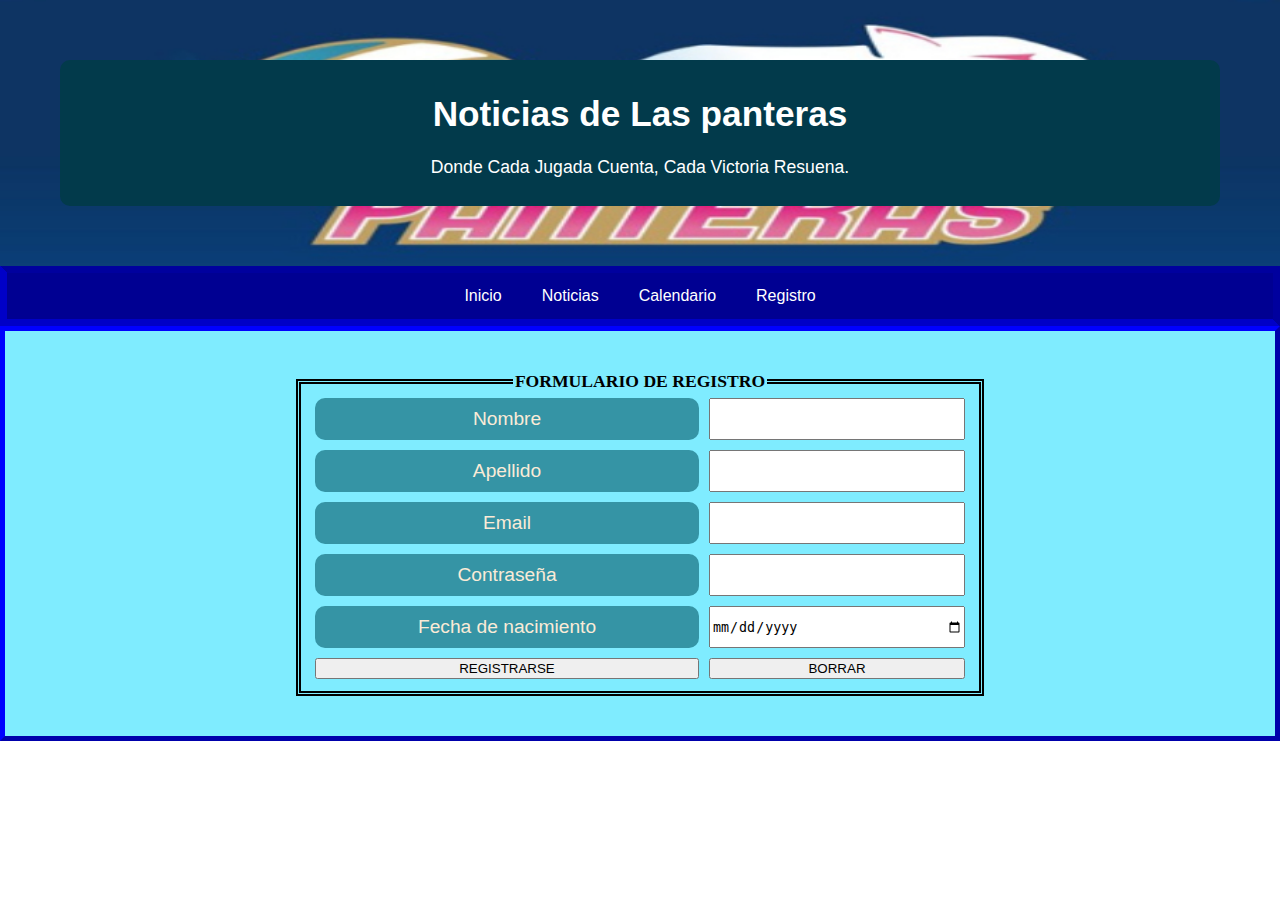
<file: Public/views/formulario.html>
<!DOCTYPE html>
<html lang="en">
<head>
    <meta charset="UTF-8">
    <meta name="viewport" content="width=device-width, initial-scale=1.0">
    <link rel="stylesheet" href="../css/style.css">
    <link rel="icon" href="Public/img/icon.png">
    <title>Formulario</title>
</head>
<body>
    <!--Header-->
    <header>
        <div>
        <h1>Noticias de Las panteras</h1>
        <p>Donde Cada Jugada Cuenta, Cada Victoria Resuena.</p>
        </div>
    </header>
    <!--navbar-->
        <nav class="navbar">
        <a href="../../index.html">Inicio</a>
        <a href="">Noticias</a>
        <a href="">Calendario</a>
        <a href="">Registro</a>
    </nav> 
    <!--Formulario-->
    <form action="">
        <fieldset>
            <legend>Formulario de registro</legend>
            <label for="nombre">Nombre</label>
            <input type="text" name="name" id="nombre">
            <label for="apellido">Apellido</label>
            <input type="text" name="Iname" id="apellido">
            <label for="email">Email</label>
            <input type="email" name="email" id="email">
            <label for="pass">Contraseña</label>
            <input type="password" name="Contraseña" id="password">
            <label for="fecha">Fecha de nacimiento</label>
            <input type="date" name="date" id="fecha">
            <input type="submit" value="REGISTRARSE">
            <input type="reset" value="BORRAR">
        </fieldset>
    </form>
</body>
</html>
</file>
<file: Public/css/style.css>
/*PALETA*/
h {
    color: rgb(12, 94, 187);
    color: rgb(73, 179, 214);
    color: rgb(240, 126, 215);
    color: white;
    color: orange;
}

/* estilos comunes*/

* {
    box-sizing: border-box;
}

body {
    margin: 0;
    padding: 0;
    font-family: Verdana, Geneva, Tahoma, sans-serif;
    font-size: 16px;
}

img {
    border-radius: 10px;
}

/* Estilos header */

header {
    padding: 60px;
    text-align: center;
    background-image: url(../img/Header.jpg);
    background-repeat: no-repeat;
    background-size: cover;
}

header div {
    padding: 10px;
    border-radius: 10px;
    background-color: rgba(7, 94, 255, 0.507);
    background-image: linear-gradient(rgb(2, 58, 75));
    color: white;
    font-size: 1.1rem;
}

@media (max-width: 800px){
    header {
        background-position: center;
        }
}

/* estilos navbar */

.navbar {
    display: flex;
    justify-content: center;
    background-color: rgb(0, 0, 146);
    position: sticky;
    top: 0;
    border-style: inset outset;
    border-width: 7px;
    border-color: rgba(0, 0, 255, 0.486);
}

.navbar a {
    color: white;
    padding: 14px 20px;
    text-decoration: none;
}

.navbar a:hover {
    background-color: rgba(74, 158, 255, 0.877);
}

@media (max-width: 800px) {
    .navbar{
        flex-direction: column;
        position: unset;
    }

    .navbar a {
        text-align: center;
    }
}

/* estilo parte principal */

.principal {
    display: flex;
    flex-wrap: wrap;
}

aside {
    flex-basis: 25%;
    padding: 10px;
    background-color: rgba(226, 226, 226, 0.842);
    text-align: center;
}

main {
    flex-basis: 75%;
    padding: 20px;
    background-color: rgb(136, 215, 252);
    text-align: center;
}

main h2 {
    text-transform: uppercase;
    margin-top: 10px;
    color: rgb(255, 255, 255);
    text-align: center;
}

main p {
    font-style: italic;
}

main img {
    width: 100%;
    height: 22vw;
    object-fit: cover;
}

main .readmore {
    background-color: rgb(126, 178, 238);
    color: antiquewhite;
    text-decoration: none;
    padding: 10px;
    border-radius: 10px;
    display: block;
    margin: auto;
    text-align: center;
    width: fit-content;
}


main .readmore:hover {
    background-color: rgb(0, 38, 255);
}

@media (max-width: 800px) {
    .principal {
        flex-direction: column;
    }
}

.seemore {
    display: block;
    background-color: rgb(126, 178, 238);
    color: antiquewhite;
    text-decoration: none;
    text-align: center;
    margin-top: 40px;
    padding: 10px;
    border-radius: 10px;
}

main .seemore:hover {
    background-color: rgb(0, 38, 255);
}

.image img {
    width: 100%;
    height: auto;
    object-fit: cover;
    transition: 0.5s all ease-in-out;
}

.image img:hover {
    transform: scale(1.05);
}

.ca {
    font-family: 'Lucida Sans', 'Lucida Sans Regular', 'Lucida Grande', 'Lucida Sans Unicode', Geneva, Verdana, sans-serif;
    border: 2px dotted;
    background-image: linear-gradient(rgb(217, 216, 218), rgb(0, 38, 253));
    color: white;
}

.asidetitle {
    text-decoration: underline;
}

@media (max-width:800px) {
    .image img {
        width: 60%;
        height: auto;
    }
}

/* estilos footer */
footer {
    padding: 10px;
    text-align: center;
    background-color: black;
    color: antiquewhite;
}

/* Estilos */
form {
    padding: 40px;
    background-color: rgb(127, 236, 255);
    border: 5px outset blue;
    text-align: center;
}

label {
    background-color: rgb(53, 148, 165);
    color: antiquewhite;
    padding: 10px;
    border-radius: 10px;
}

fieldset {
    display: grid;
    grid-template-columns: 30vw 20vw;
    gap: 10px;
    margin: auto;
    width: fit-content;
    font-size: 1.2rem;
    border: 5px double black;
}

legend {
    text-transform: uppercase;
    font-size: 1.1rem;
    font-family: 'Times New Roman', Times, serif;
    font-weight: bolder;
}

@media (max-width 600px) {
    fieldset {
        display: flex;
        flex-direction: column;
    }
}
</file>
